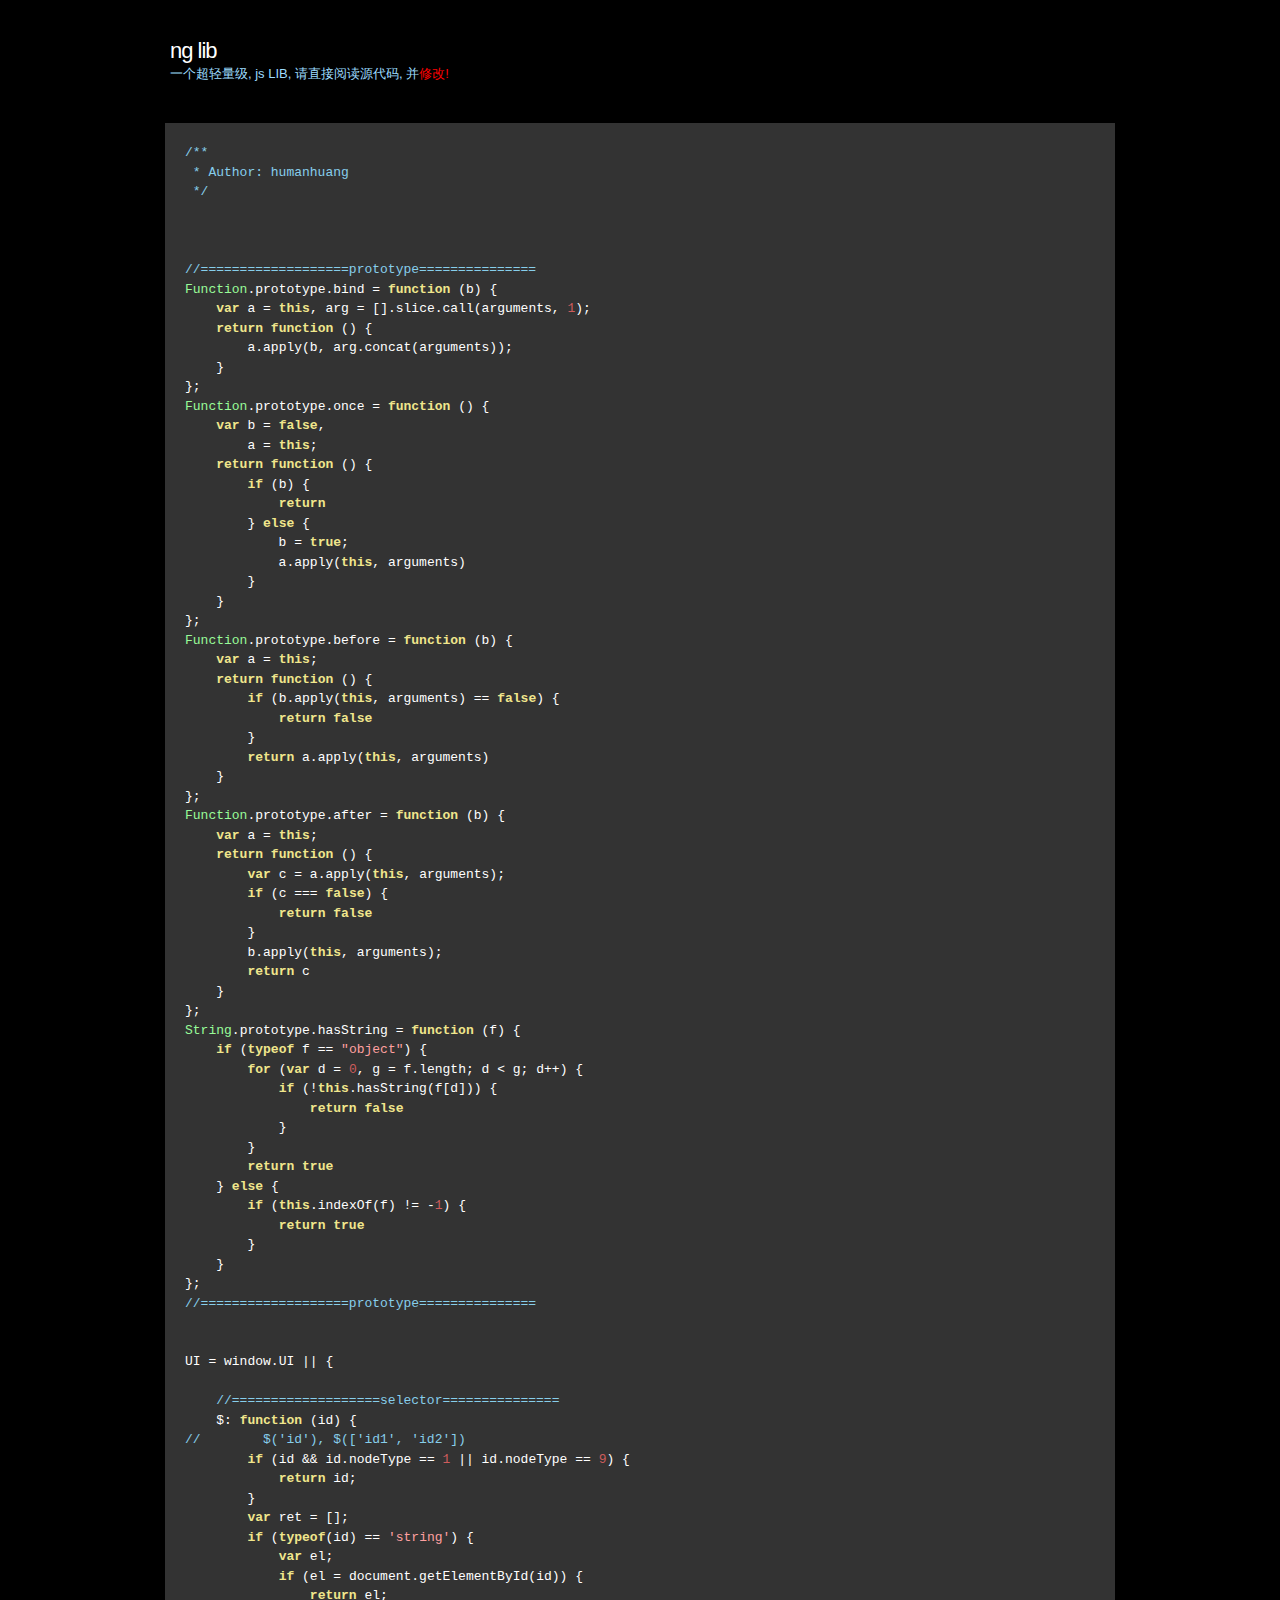
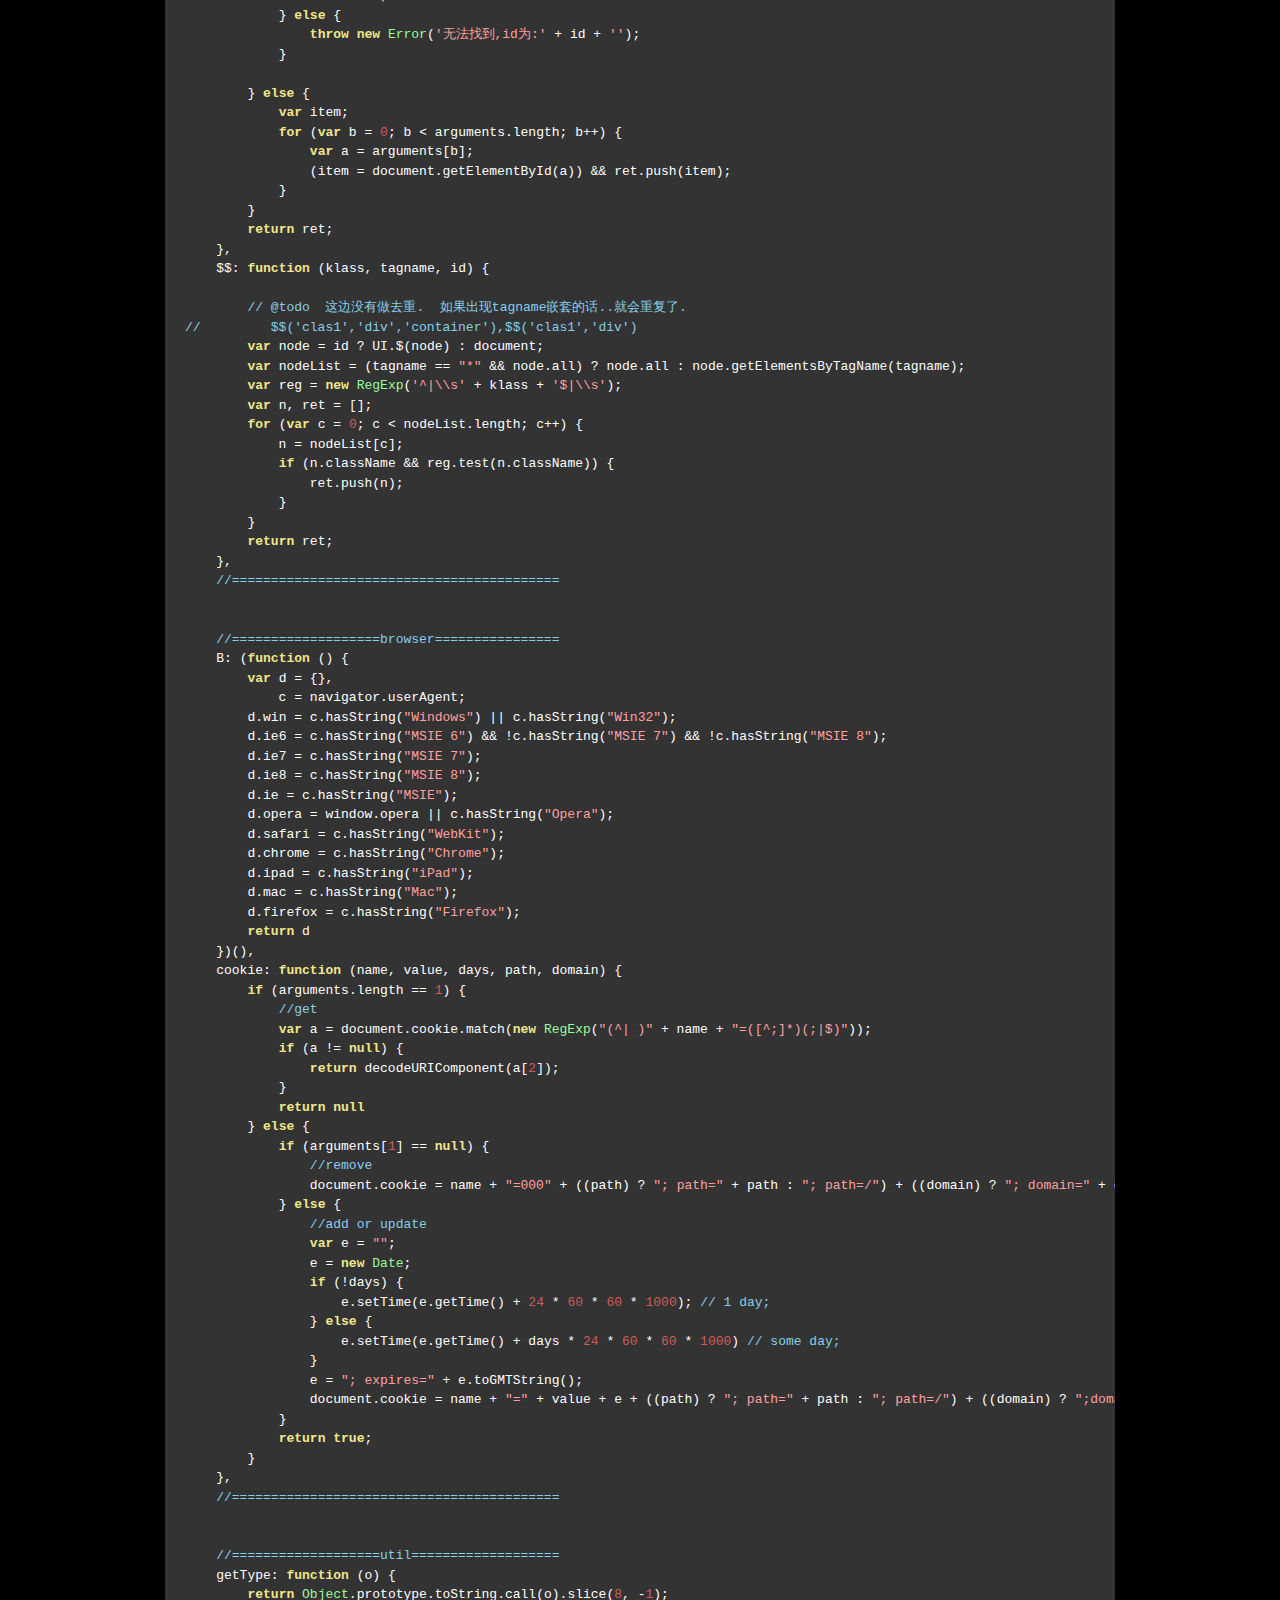
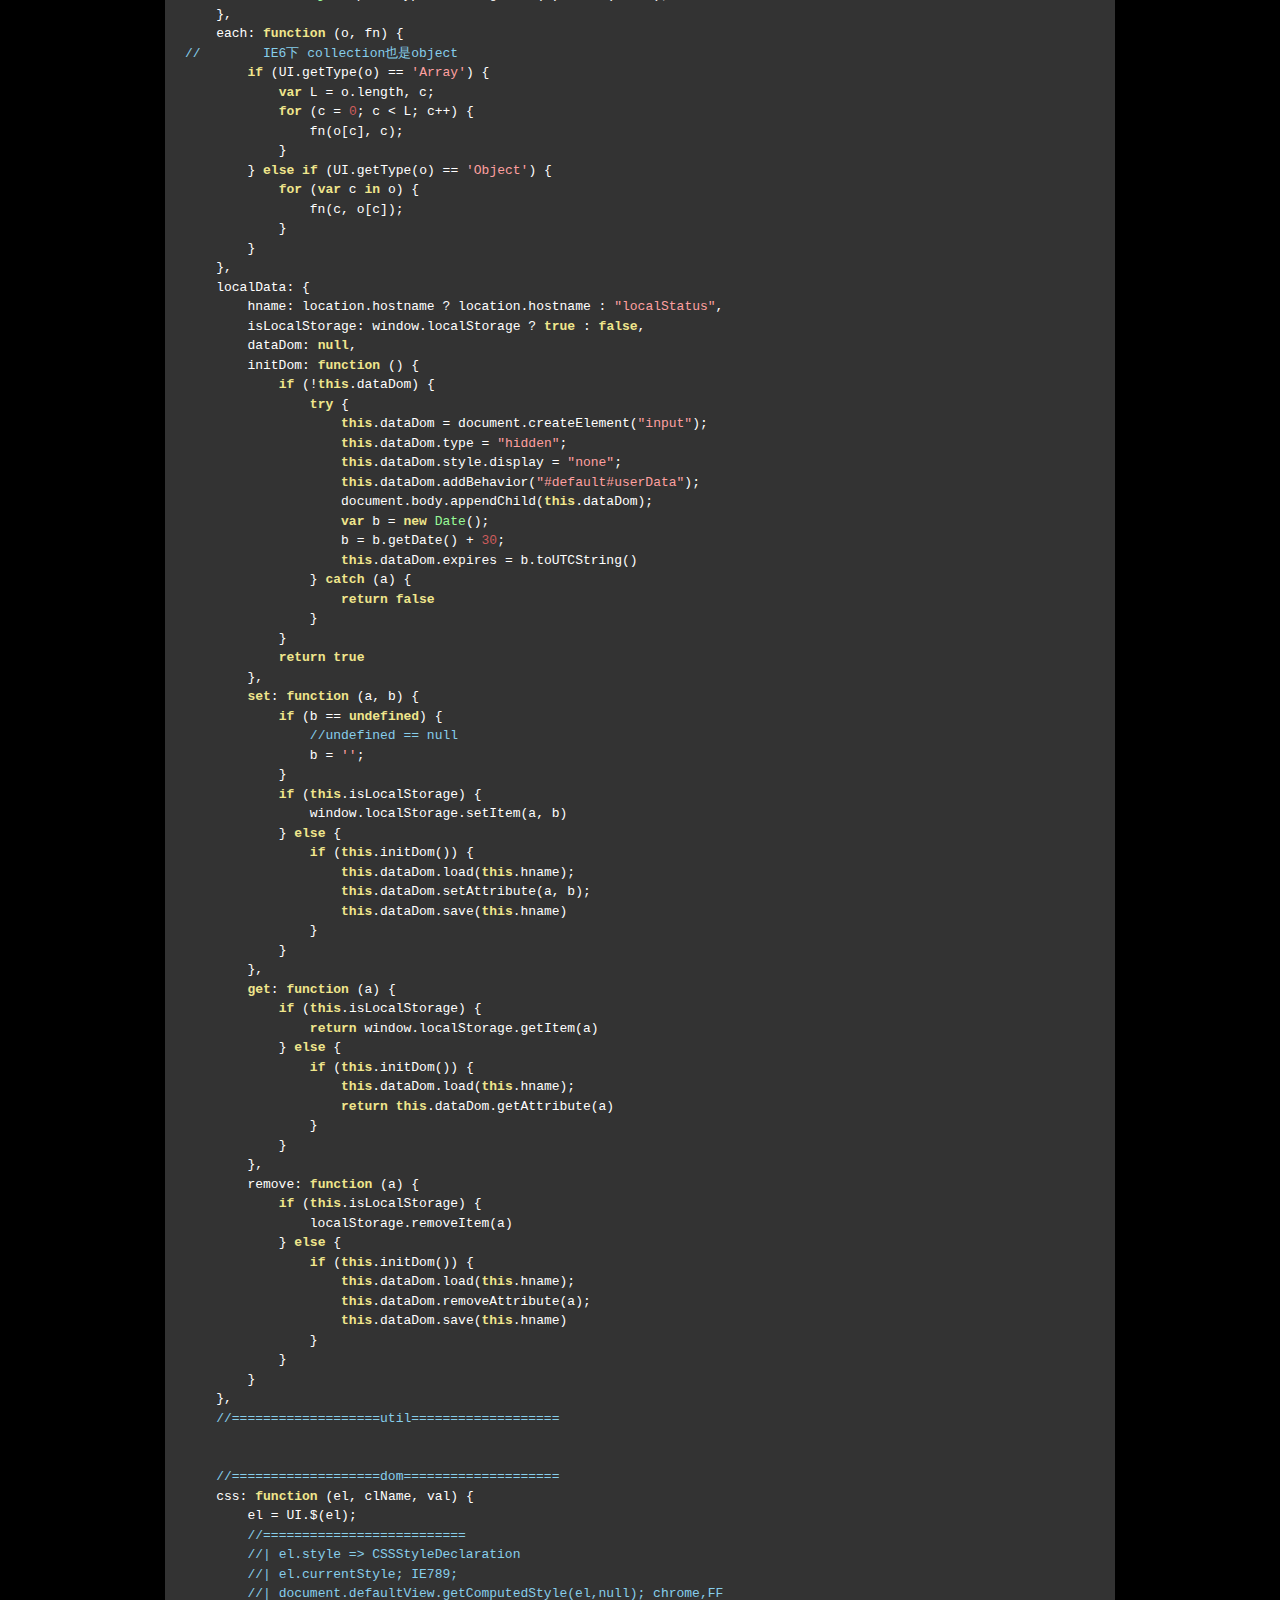
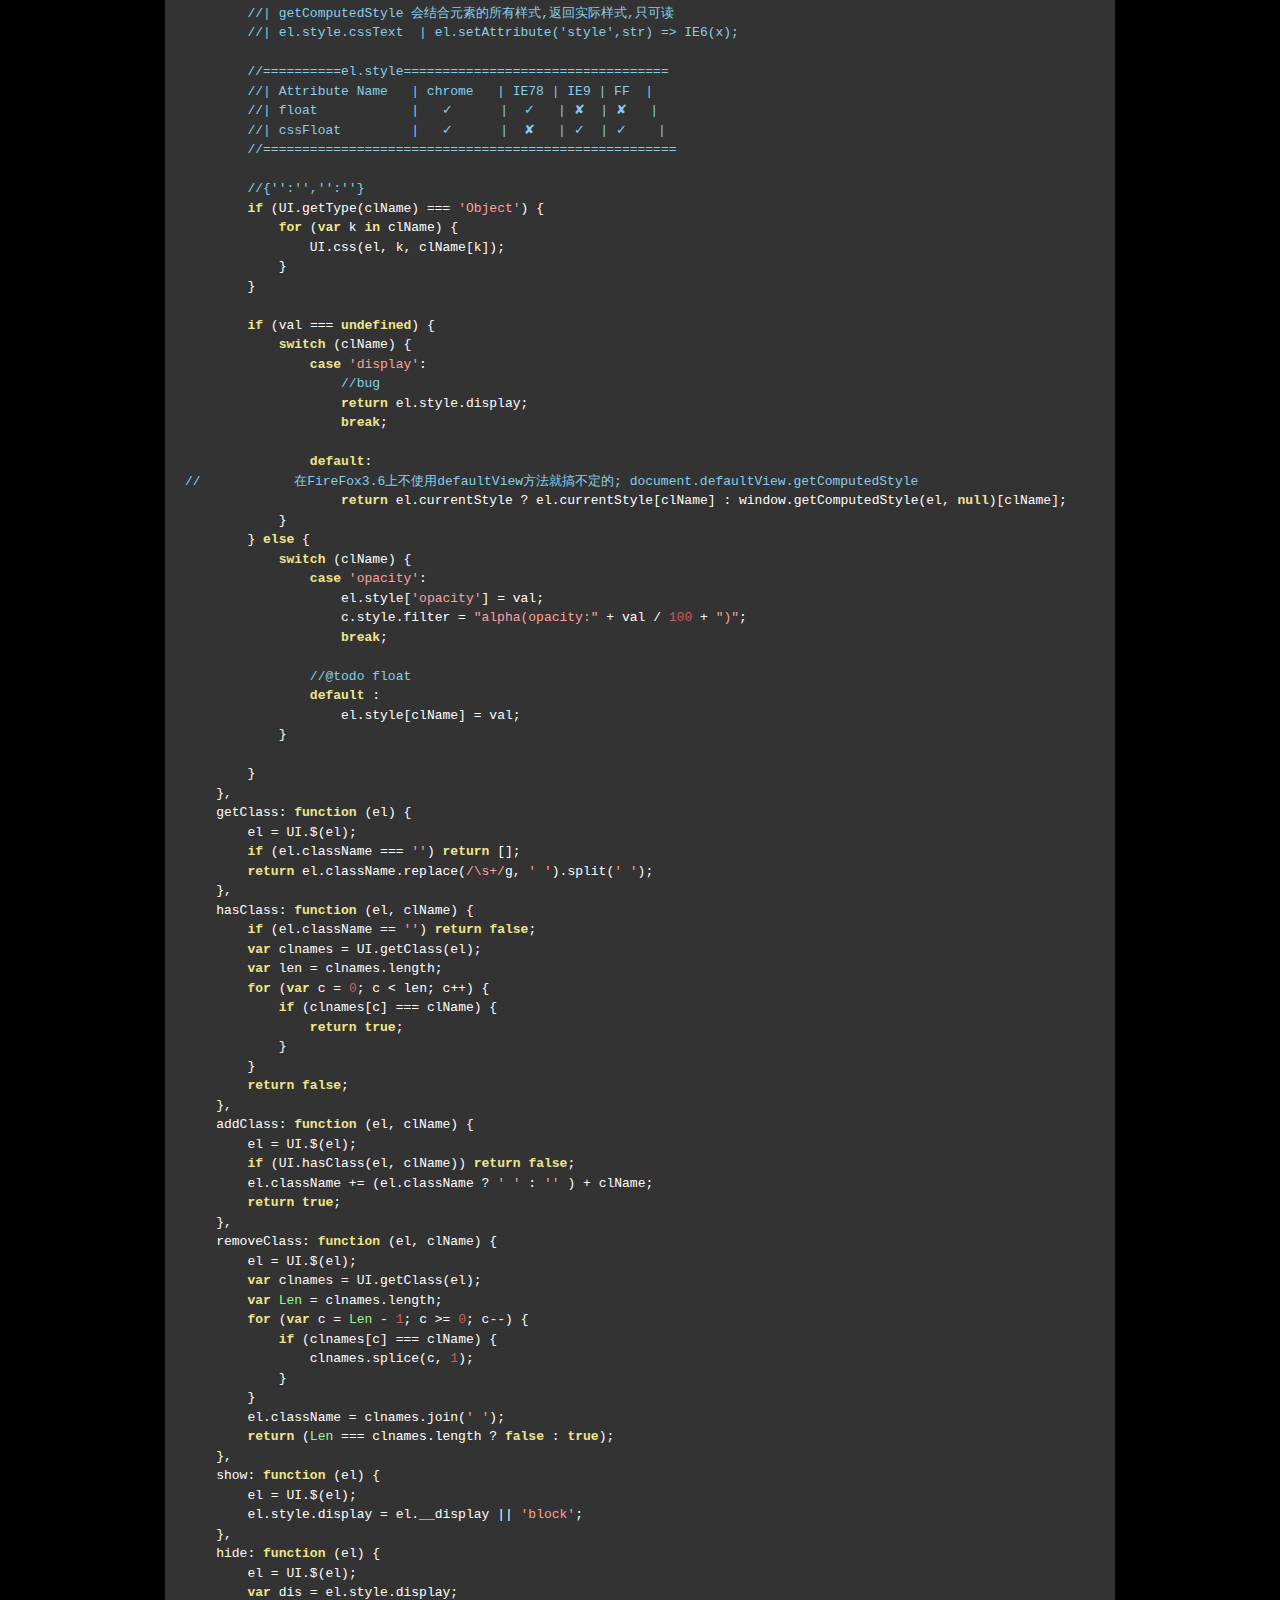
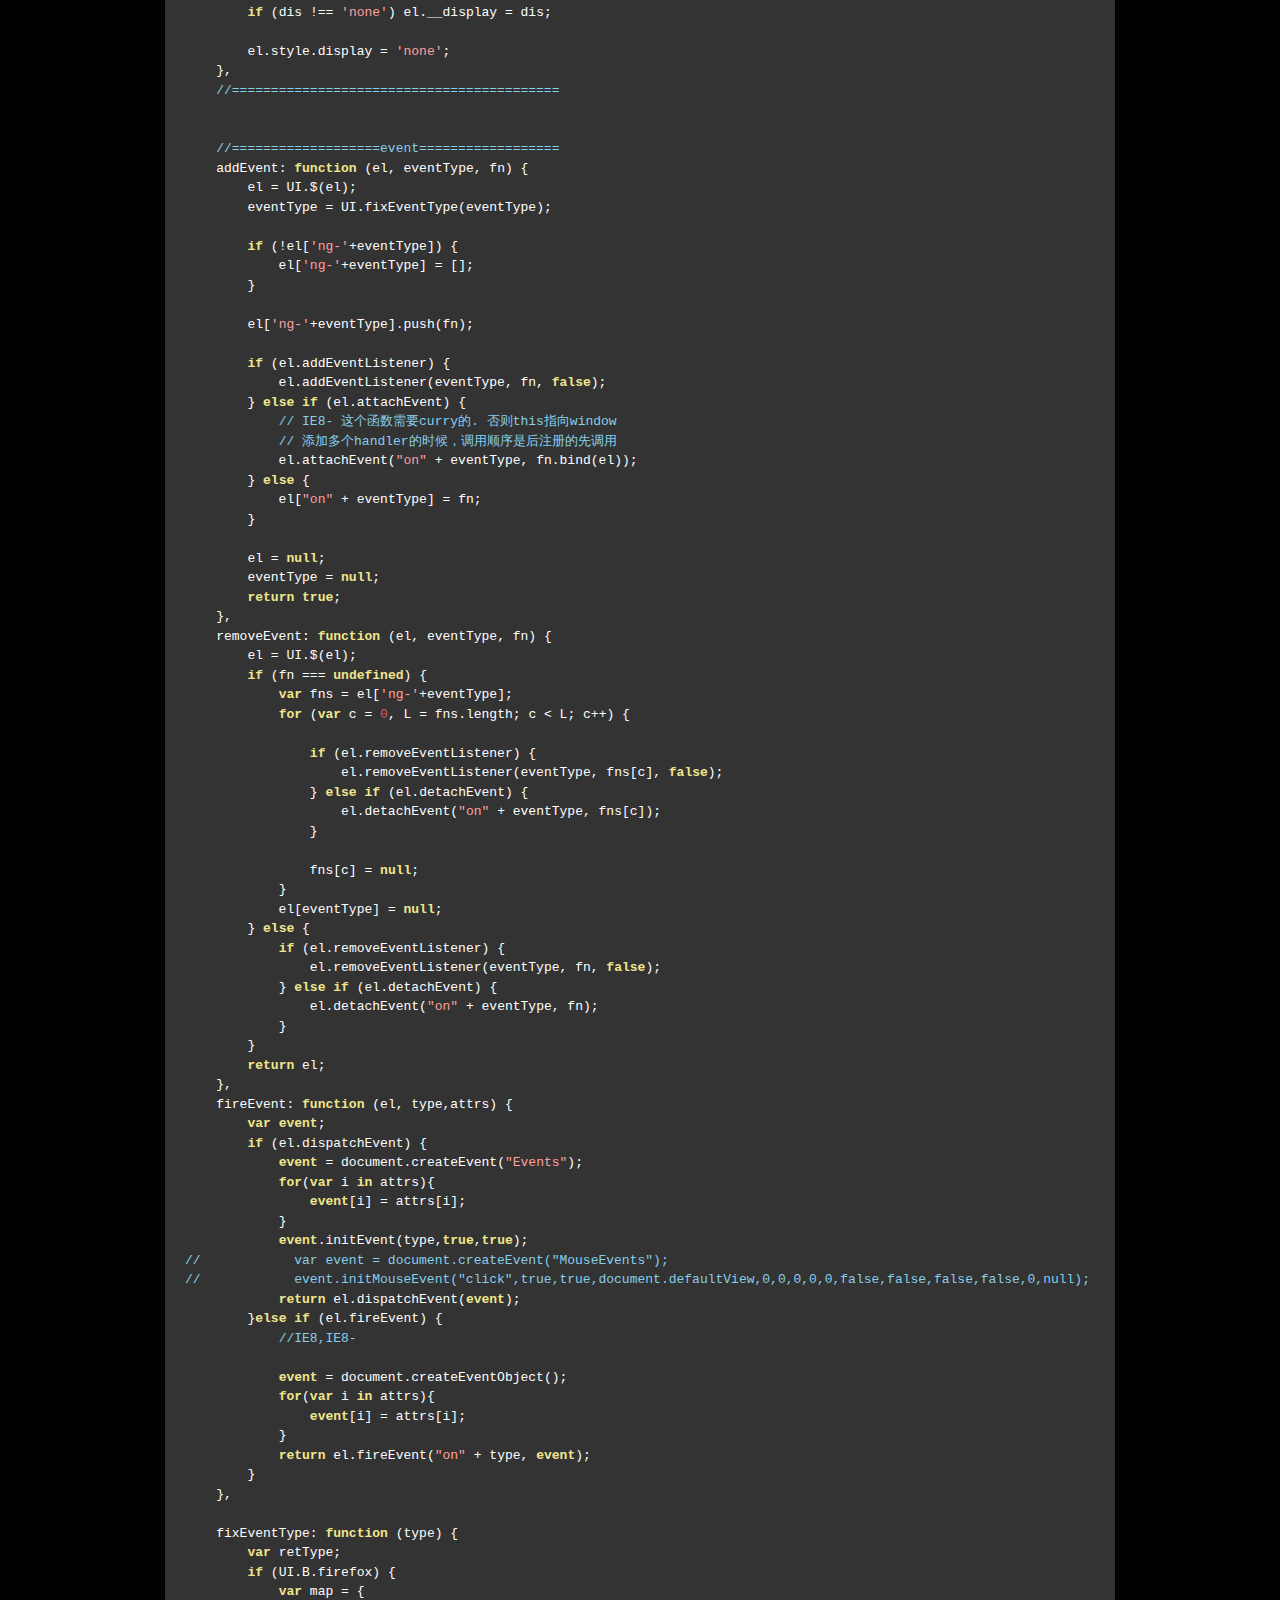
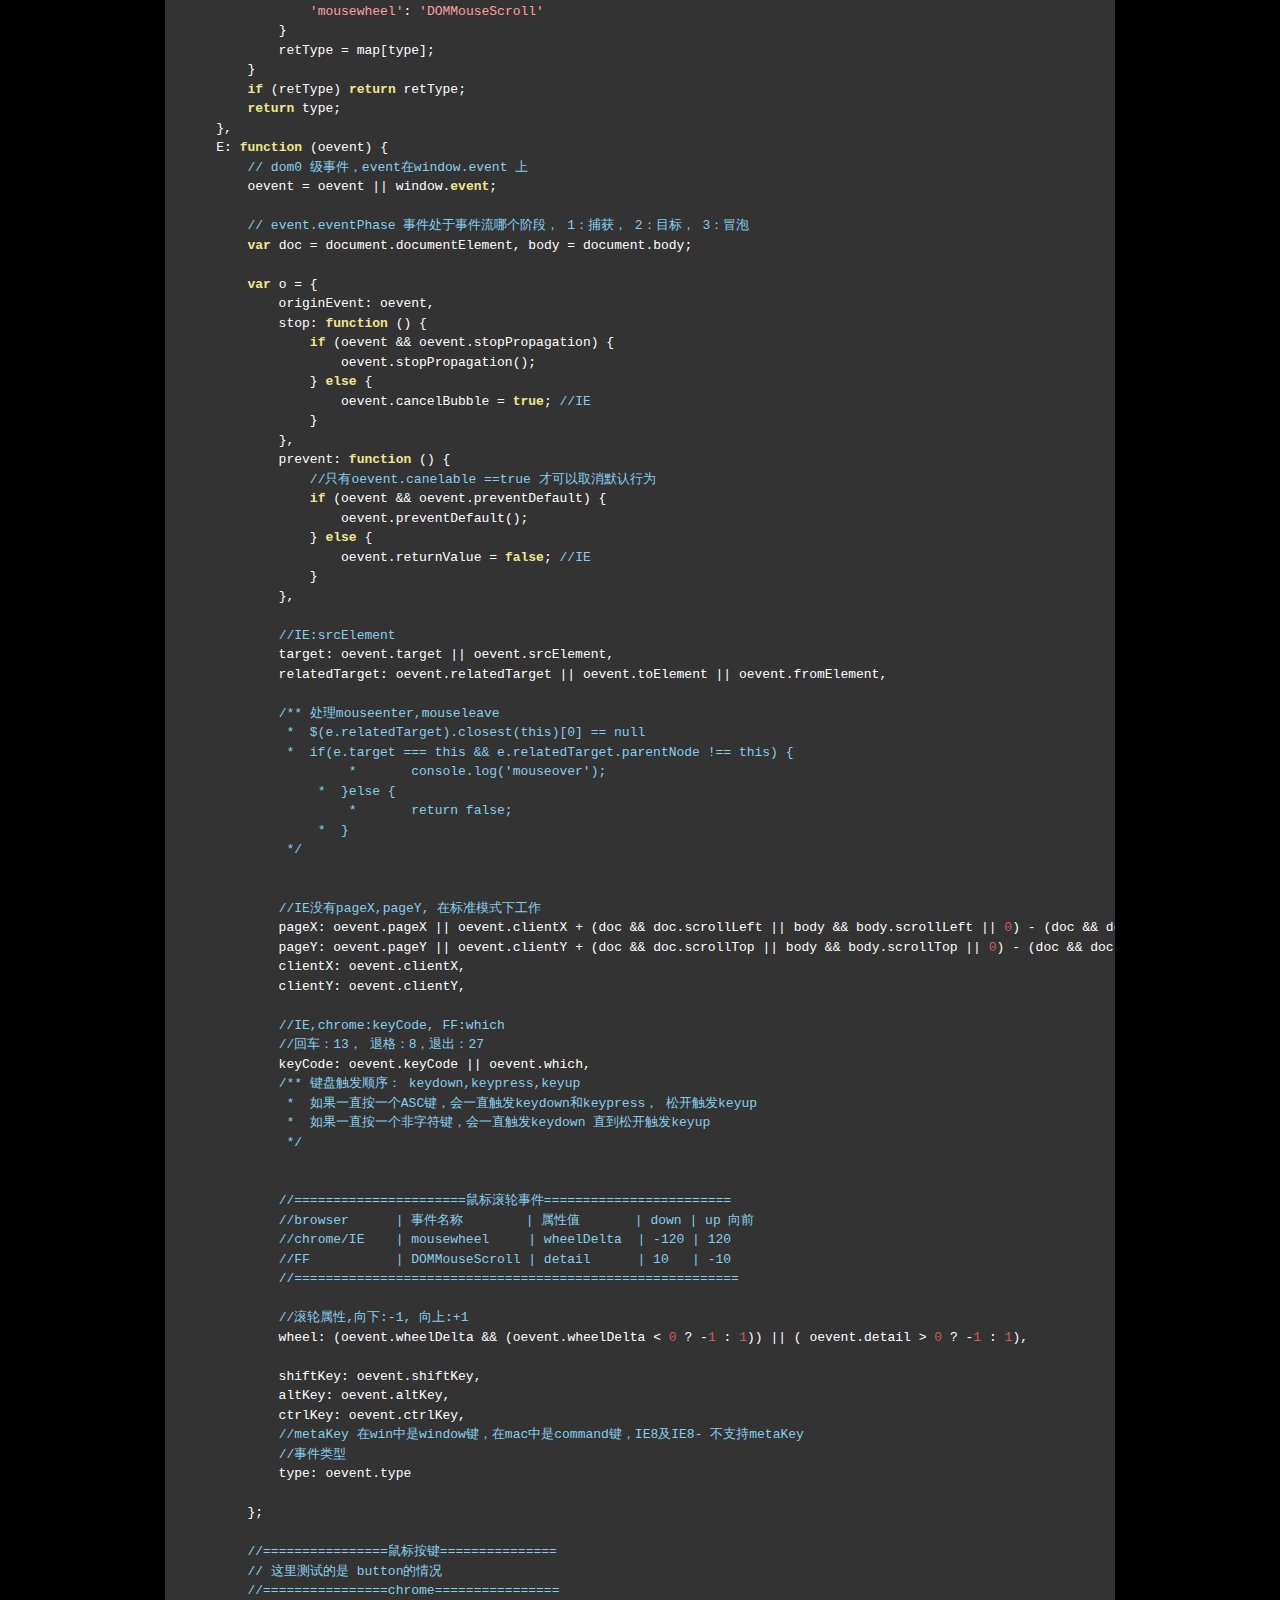
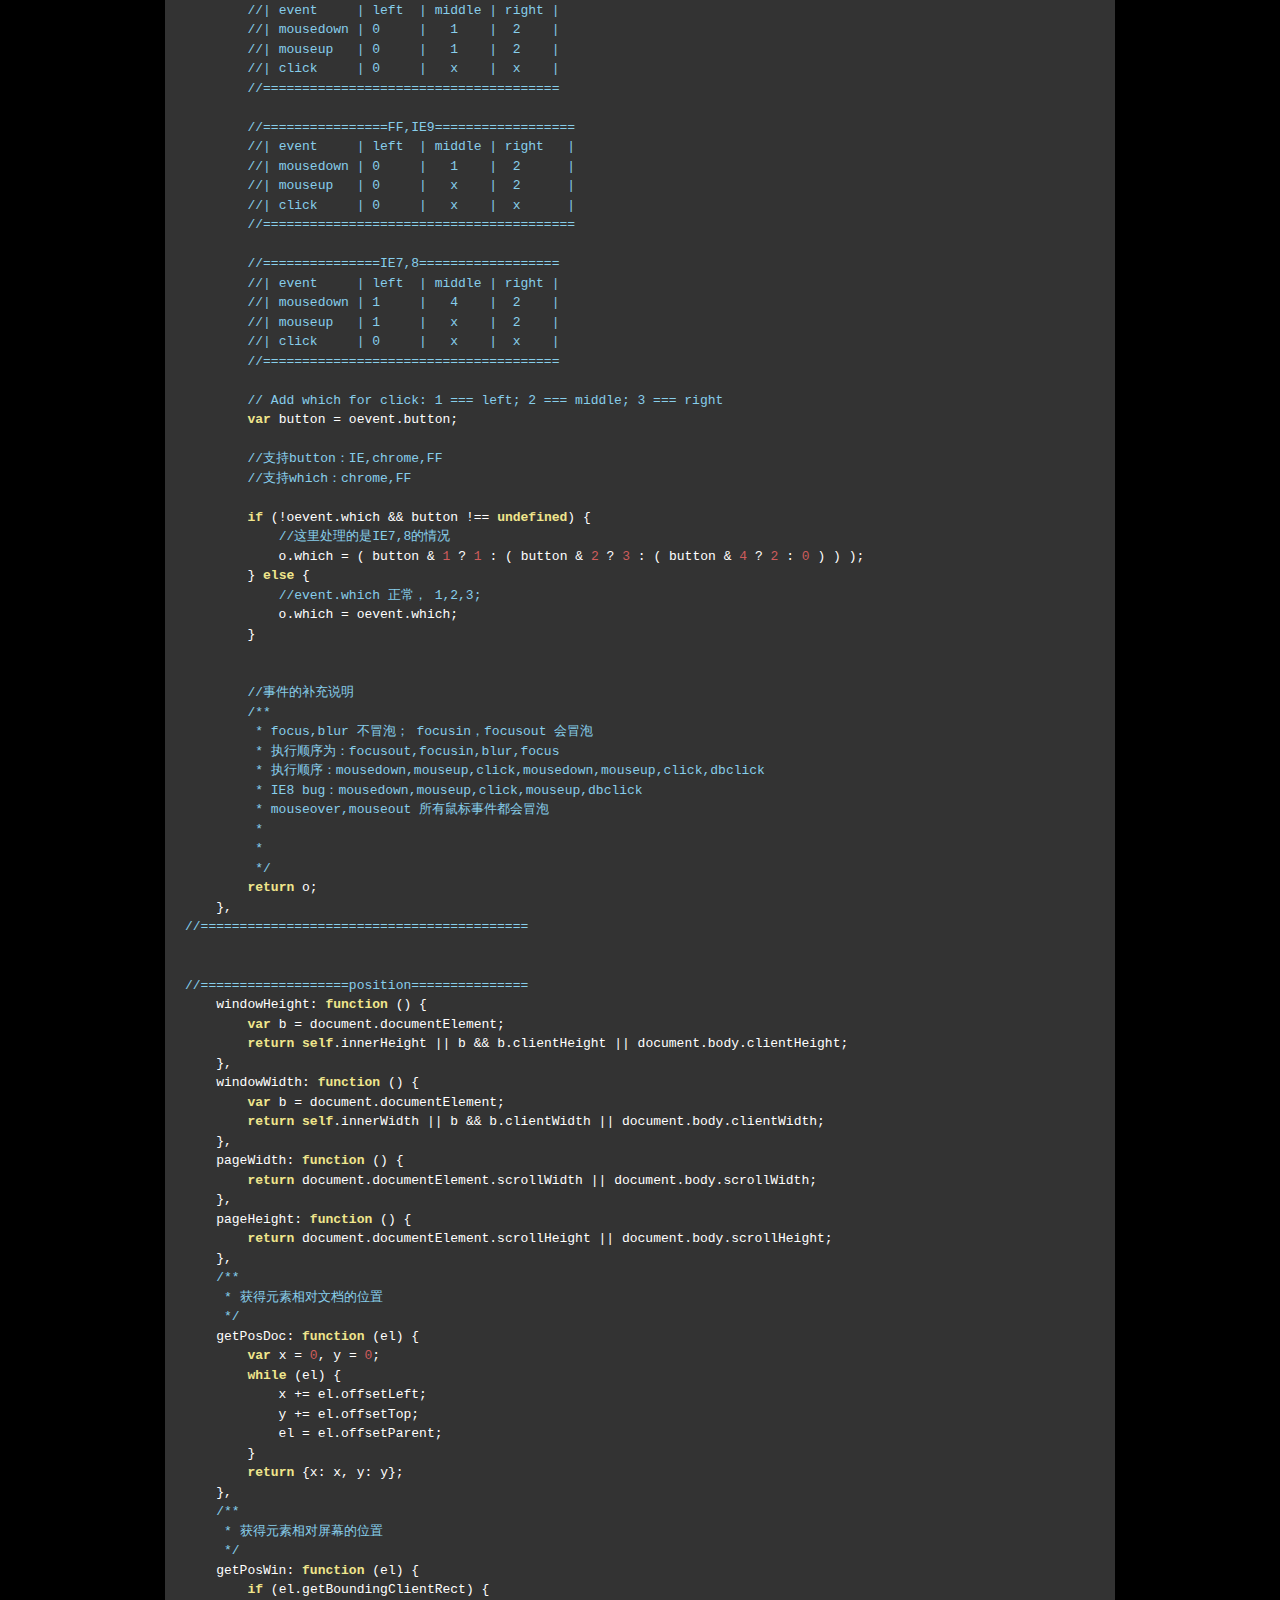
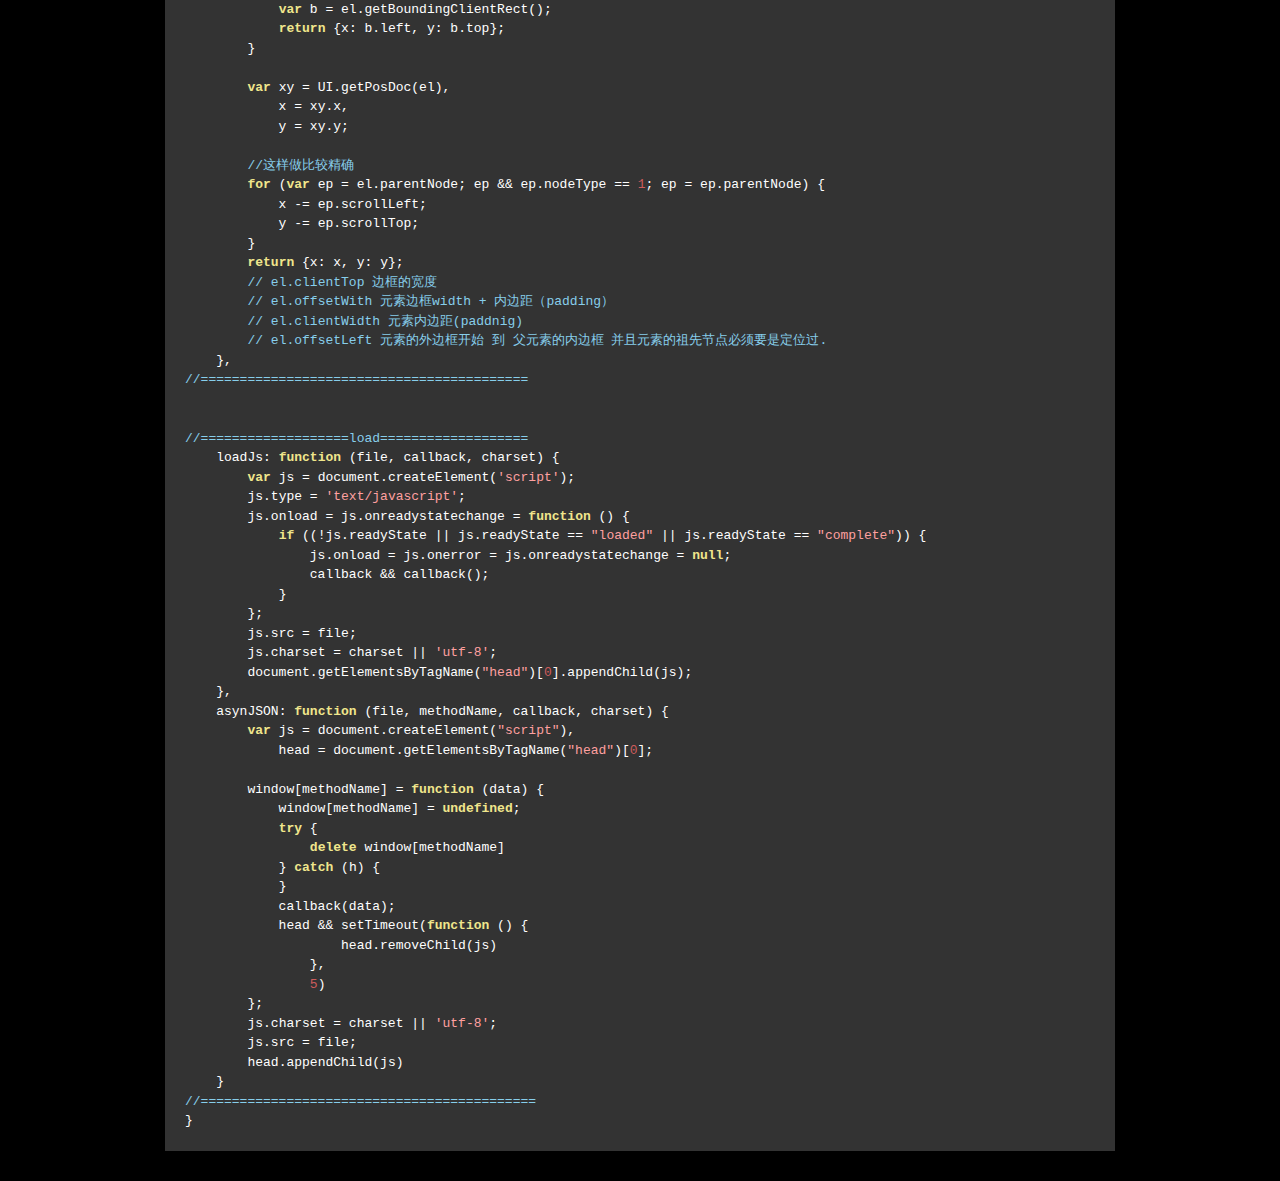
<file: index.html>
<!DOCTYPE html>
<html>
<head>
    <title></title>
	<meta charset='utf-8' />
    <script type="text/javascript" src="highlight/prettify.js"></script>
    <link rel="stylesheet" href="highlight/prettify.css"/>
    <link rel="stylesheet" href="css/main.css"/>
    <style>
        #conta{
            width: 950px;
            margin: 0 auto;
        }
        body{
            background: black;
        }
        pre {
            border: none;
        }

        header {
            background: black;
            border-bottom: none;
        }

    </style>
</head>
<body>

<header>
    <div class="inner">
        <h1>ng lib</h1>

        <h2>一个超轻量级, js LIB, 请直接阅读源代码, 并<span style="color: red">修改!</span></h2>
    </div>
</header>
<section id="conta">
<pre class="prettyprint">
/**
 * Author: humanhuang
 */



//===================prototype===============
Function.prototype.bind = function (b) {
    var a = this, arg = [].slice.call(arguments, 1);
    return function () {
        a.apply(b, arg.concat(arguments));
    }
};
Function.prototype.once = function () {
    var b = false,
        a = this;
    return function () {
        if (b) {
            return
        } else {
            b = true;
            a.apply(this, arguments)
        }
    }
};
Function.prototype.before = function (b) {
    var a = this;
    return function () {
        if (b.apply(this, arguments) == false) {
            return false
        }
        return a.apply(this, arguments)
    }
};
Function.prototype.after = function (b) {
    var a = this;
    return function () {
        var c = a.apply(this, arguments);
        if (c === false) {
            return false
        }
        b.apply(this, arguments);
        return c
    }
};
String.prototype.hasString = function (f) {
    if (typeof f == "object") {
        for (var d = 0, g = f.length; d < g; d++) {
            if (!this.hasString(f[d])) {
                return false
            }
        }
        return true
    } else {
        if (this.indexOf(f) != -1) {
            return true
        }
    }
};
//===================prototype===============


UI = window.UI || {

    //===================selector===============
    $: function (id) {
//        $('id'), $(['id1', 'id2'])
        if (id && id.nodeType == 1 || id.nodeType == 9) {
            return id;
        }
        var ret = [];
        if (typeof(id) == 'string') {
            var el;
            if (el = document.getElementById(id)) {
                return el;
            } else {
                throw new Error('无法找到,id为:' + id + '');
            }

        } else {
            var item;
            for (var b = 0; b < arguments.length; b++) {
                var a = arguments[b];
                (item = document.getElementById(a)) && ret.push(item);
            }
        }
        return ret;
    },
    $$: function (klass, tagname, id) {

        // @todo  这边没有做去重.  如果出现tagname嵌套的话..就会重复了.
//         $$('clas1','div','container'),$$('clas1','div')
        var node = id ? UI.$(node) : document;
        var nodeList = (tagname == "*" && node.all) ? node.all : node.getElementsByTagName(tagname);
        var reg = new RegExp('^|\\s' + klass + '$|\\s');
        var n, ret = [];
        for (var c = 0; c < nodeList.length; c++) {
            n = nodeList[c];
            if (n.className && reg.test(n.className)) {
                ret.push(n);
            }
        }
        return ret;
    },
    //==========================================


    //===================browser================
    B: (function () {
        var d = {},
            c = navigator.userAgent;
        d.win = c.hasString("Windows") || c.hasString("Win32");
        d.ie6 = c.hasString("MSIE 6") && !c.hasString("MSIE 7") && !c.hasString("MSIE 8");
        d.ie7 = c.hasString("MSIE 7");
        d.ie8 = c.hasString("MSIE 8");
        d.ie = c.hasString("MSIE");
        d.opera = window.opera || c.hasString("Opera");
        d.safari = c.hasString("WebKit");
        d.chrome = c.hasString("Chrome");
        d.ipad = c.hasString("iPad");
        d.mac = c.hasString("Mac");
        d.firefox = c.hasString("Firefox");
        return d
    })(),
    cookie: function (name, value, days, path, domain) {
        if (arguments.length == 1) {
            //get
            var a = document.cookie.match(new RegExp("(^| )" + name + "=([^;]*)(;|$)"));
            if (a != null) {
                return decodeURIComponent(a[2]);
            }
            return null
        } else {
            if (arguments[1] == null) {
                //remove
                document.cookie = name + "=000" + ((path) ? "; path=" + path : "; path=/") + ((domain) ? "; domain=" + domain : "") + "; expires=Fri, 02-Jan-1970 00:00:00 GMT"
            } else {
                //add or update
                var e = "";
                e = new Date;
                if (!days) {
                    e.setTime(e.getTime() + 24 * 60 * 60 * 1000); // 1 day;
                } else {
                    e.setTime(e.getTime() + days * 24 * 60 * 60 * 1000) // some day;
                }
                e = "; expires=" + e.toGMTString();
                document.cookie = name + "=" + value + e + ((path) ? "; path=" + path : "; path=/") + ((domain) ? ";domain=" + domain : "")
            }
            return true;
        }
    },
    //==========================================


    //===================util===================
    getType: function (o) {
        return Object.prototype.toString.call(o).slice(8, -1);
    },
    each: function (o, fn) {
//        IE6下 collection也是object
        if (UI.getType(o) == 'Array') {
            var L = o.length, c;
            for (c = 0; c < L; c++) {
                fn(o[c], c);
            }
        } else if (UI.getType(o) == 'Object') {
            for (var c in o) {
                fn(c, o[c]);
            }
        }
    },
    localData: {
        hname: location.hostname ? location.hostname : "localStatus",
        isLocalStorage: window.localStorage ? true : false,
        dataDom: null,
        initDom: function () {
            if (!this.dataDom) {
                try {
                    this.dataDom = document.createElement("input");
                    this.dataDom.type = "hidden";
                    this.dataDom.style.display = "none";
                    this.dataDom.addBehavior("#default#userData");
                    document.body.appendChild(this.dataDom);
                    var b = new Date();
                    b = b.getDate() + 30;
                    this.dataDom.expires = b.toUTCString()
                } catch (a) {
                    return false
                }
            }
            return true
        },
        set: function (a, b) {
            if (b == undefined) {
                //undefined == null
                b = '';
            }
            if (this.isLocalStorage) {
                window.localStorage.setItem(a, b)
            } else {
                if (this.initDom()) {
                    this.dataDom.load(this.hname);
                    this.dataDom.setAttribute(a, b);
                    this.dataDom.save(this.hname)
                }
            }
        },
        get: function (a) {
            if (this.isLocalStorage) {
                return window.localStorage.getItem(a)
            } else {
                if (this.initDom()) {
                    this.dataDom.load(this.hname);
                    return this.dataDom.getAttribute(a)
                }
            }
        },
        remove: function (a) {
            if (this.isLocalStorage) {
                localStorage.removeItem(a)
            } else {
                if (this.initDom()) {
                    this.dataDom.load(this.hname);
                    this.dataDom.removeAttribute(a);
                    this.dataDom.save(this.hname)
                }
            }
        }
    },
    //===================util===================


    //===================dom====================
    css: function (el, clName, val) {
        el = UI.$(el);
        //==========================
        //| el.style => CSSStyleDeclaration
        //| el.currentStyle; IE789;
        //| document.defaultView.getComputedStyle(el,null); chrome,FF
        //| getComputedStyle 会结合元素的所有样式,返回实际样式,只可读
        //| el.style.cssText  | el.setAttribute('style',str) => IE6(x);

        //==========el.style==================================
        //| Attribute Name   | chrome   | IE78 | IE9 | FF  |
        //| float            |   ✓      |  ✓   | ✘  | ✘   |
        //| cssFloat         |   ✓      |  ✘   | ✓  | ✓    |
        //=====================================================

        //{'':'','':''}
        if (UI.getType(clName) === 'Object') {
            for (var k in clName) {
                UI.css(el, k, clName[k]);
            }
        }

        if (val === undefined) {
            switch (clName) {
                case 'display':
                    //bug
                    return el.style.display;
                    break;

                default:
//            在FireFox3.6上不使用defaultView方法就搞不定的; document.defaultView.getComputedStyle
                    return el.currentStyle ? el.currentStyle[clName] : window.getComputedStyle(el, null)[clName];
            }
        } else {
            switch (clName) {
                case 'opacity':
                    el.style['opacity'] = val;
                    c.style.filter = "alpha(opacity:" + val / 100 + ")";
                    break;

                //@todo float
                default :
                    el.style[clName] = val;
            }

        }
    },
    getClass: function (el) {
        el = UI.$(el);
        if (el.className === '') return [];
        return el.className.replace(/\s+/g, ' ').split(' ');
    },
    hasClass: function (el, clName) {
        if (el.className == '') return false;
        var clnames = UI.getClass(el);
        var len = clnames.length;
        for (var c = 0; c < len; c++) {
            if (clnames[c] === clName) {
                return true;
            }
        }
        return false;
    },
    addClass: function (el, clName) {
        el = UI.$(el);
        if (UI.hasClass(el, clName)) return false;
        el.className += (el.className ? ' ' : '' ) + clName;
        return true;
    },
    removeClass: function (el, clName) {
        el = UI.$(el);
        var clnames = UI.getClass(el);
        var Len = clnames.length;
        for (var c = Len - 1; c >= 0; c--) {
            if (clnames[c] === clName) {
                clnames.splice(c, 1);
            }
        }
        el.className = clnames.join(' ');
        return (Len === clnames.length ? false : true);
    },
    show: function (el) {
        el = UI.$(el);
        el.style.display = el.__display || 'block';
    },
    hide: function (el) {
        el = UI.$(el);
        var dis = el.style.display;
        if (dis !== 'none') el.__display = dis;

        el.style.display = 'none';
    },
    //==========================================


    //===================event==================
    addEvent: function (el, eventType, fn) {
        el = UI.$(el);
        eventType = UI.fixEventType(eventType);

        if (!el['ng-'+eventType]) {
            el['ng-'+eventType] = [];
        }

        el['ng-'+eventType].push(fn);

        if (el.addEventListener) {
            el.addEventListener(eventType, fn, false);
        } else if (el.attachEvent) {
            // IE8- 这个函数需要curry的. 否则this指向window
            // 添加多个handler的时候，调用顺序是后注册的先调用
            el.attachEvent("on" + eventType, fn.bind(el));
        } else {
            el["on" + eventType] = fn;
        }

        el = null;
        eventType = null;
        return true;
    },
    removeEvent: function (el, eventType, fn) {
        el = UI.$(el);
        if (fn === undefined) {
            var fns = el['ng-'+eventType];
            for (var c = 0, L = fns.length; c < L; c++) {

                if (el.removeEventListener) {
                    el.removeEventListener(eventType, fns[c], false);
                } else if (el.detachEvent) {
                    el.detachEvent("on" + eventType, fns[c]);
                }

                fns[c] = null;
            }
            el[eventType] = null;
        } else {
            if (el.removeEventListener) {
                el.removeEventListener(eventType, fn, false);
            } else if (el.detachEvent) {
                el.detachEvent("on" + eventType, fn);
            }
        }
        return el;
    },
    fireEvent: function (el, type,attrs) {
        var event;
        if (el.dispatchEvent) {
            event = document.createEvent("Events");
            for(var i in attrs){
                event[i] = attrs[i];
            }
            event.initEvent(type,true,true);
//            var event = document.createEvent("MouseEvents");
//            event.initMouseEvent("click",true,true,document.defaultView,0,0,0,0,0,false,false,false,false,0,null);
            return el.dispatchEvent(event);
        }else if (el.fireEvent) {
            //IE8,IE8-

            event = document.createEventObject();
            for(var i in attrs){
                event[i] = attrs[i];
            }
            return el.fireEvent("on" + type, event);
        }
    },

    fixEventType: function (type) {
        var retType;
        if (UI.B.firefox) {
            var map = {
                'mousewheel': 'DOMMouseScroll'
            }
            retType = map[type];
        }
        if (retType) return retType;
        return type;
    },
    E: function (oevent) {
        // dom0 级事件，event在window.event 上
        oevent = oevent || window.event;

        // event.eventPhase 事件处于事件流哪个阶段， 1：捕获， 2：目标， 3：冒泡
        var doc = document.documentElement, body = document.body;

        var o = {
            originEvent: oevent,
            stop: function () {
                if (oevent && oevent.stopPropagation) {
                    oevent.stopPropagation();
                } else {
                    oevent.cancelBubble = true; //IE
                }
            },
            prevent: function () {
                //只有oevent.canelable ==true 才可以取消默认行为
                if (oevent && oevent.preventDefault) {
                    oevent.preventDefault();
                } else {
                    oevent.returnValue = false; //IE
                }
            },

            //IE:srcElement
            target: oevent.target || oevent.srcElement,
            relatedTarget: oevent.relatedTarget || oevent.toElement || oevent.fromElement,

            /** 处理mouseenter,mouseleave
             *  $(e.relatedTarget).closest(this)[0] == null
             *  if(e.target === this && e.relatedTarget.parentNode !== this) {
		     *       console.log('mouseover');
	         *  }else {
		     *       return false;
	         *  }
             */


            //IE没有pageX,pageY, 在标准模式下工作
            pageX: oevent.pageX || oevent.clientX + (doc && doc.scrollLeft || body && body.scrollLeft || 0) - (doc && doc.clientLeft || body && body.clientLeft || 0),
            pageY: oevent.pageY || oevent.clientY + (doc && doc.scrollTop || body && body.scrollTop || 0) - (doc && doc.clientTop || body && body.clientTop || 0),
            clientX: oevent.clientX,
            clientY: oevent.clientY,

            //IE,chrome:keyCode, FF:which
            //回车：13， 退格：8，退出：27
            keyCode: oevent.keyCode || oevent.which,
            /** 键盘触发顺序： keydown,keypress,keyup
             *  如果一直按一个ASC键，会一直触发keydown和keypress， 松开触发keyup
             *  如果一直按一个非字符键，会一直触发keydown 直到松开触发keyup
             */


            //======================鼠标滚轮事件========================
            //browser      | 事件名称        | 属性值       | down | up 向前
            //chrome/IE    | mousewheel     | wheelDelta  | -120 | 120
            //FF           | DOMMouseScroll | detail      | 10   | -10
            //=========================================================

            //滚轮属性,向下:-1, 向上:+1
            wheel: (oevent.wheelDelta && (oevent.wheelDelta < 0 ? -1 : 1)) || ( oevent.detail > 0 ? -1 : 1),

            shiftKey: oevent.shiftKey,
            altKey: oevent.altKey,
            ctrlKey: oevent.ctrlKey,
            //metaKey 在win中是window键，在mac中是command键，IE8及IE8- 不支持metaKey
            //事件类型
            type: oevent.type

        };

        //================鼠标按键===============
        // 这里测试的是 button的情况
        //================chrome================
        //| event     | left  | middle | right |
        //| mousedown | 0     |   1    |  2    |
        //| mouseup   | 0     |   1    |  2    |
        //| click     | 0     |   x    |  x    |
        //======================================

        //================FF,IE9==================
        //| event     | left  | middle | right   |
        //| mousedown | 0     |   1    |  2      |
        //| mouseup   | 0     |   x    |  2      |
        //| click     | 0     |   x    |  x      |
        //========================================

        //===============IE7,8==================
        //| event     | left  | middle | right |
        //| mousedown | 1     |   4    |  2    |
        //| mouseup   | 1     |   x    |  2    |
        //| click     | 0     |   x    |  x    |
        //======================================

        // Add which for click: 1 === left; 2 === middle; 3 === right
        var button = oevent.button;

        //支持button：IE,chrome,FF
        //支持which：chrome,FF

        if (!oevent.which && button !== undefined) {
            //这里处理的是IE7,8的情况
            o.which = ( button & 1 ? 1 : ( button & 2 ? 3 : ( button & 4 ? 2 : 0 ) ) );
        } else {
            //event.which 正常， 1,2,3;
            o.which = oevent.which;
        }


        //事件的补充说明
        /**
         * focus,blur 不冒泡； focusin，focusout 会冒泡
         * 执行顺序为：focusout,focusin,blur,focus
         * 执行顺序：mousedown,mouseup,click,mousedown,mouseup,click,dbclick
         * IE8 bug：mousedown,mouseup,click,mouseup,dbclick
         * mouseover,mouseout 所有鼠标事件都会冒泡
         *
         *
         */
        return o;
    },
//==========================================


//===================position===============
    windowHeight: function () {
        var b = document.documentElement;
        return self.innerHeight || b && b.clientHeight || document.body.clientHeight;
    },
    windowWidth: function () {
        var b = document.documentElement;
        return self.innerWidth || b && b.clientWidth || document.body.clientWidth;
    },
    pageWidth: function () {
        return document.documentElement.scrollWidth || document.body.scrollWidth;
    },
    pageHeight: function () {
        return document.documentElement.scrollHeight || document.body.scrollHeight;
    },
    /**
     * 获得元素相对文档的位置
     */
    getPosDoc: function (el) {
        var x = 0, y = 0;
        while (el) {
            x += el.offsetLeft;
            y += el.offsetTop;
            el = el.offsetParent;
        }
        return {x: x, y: y};
    },
    /**
     * 获得元素相对屏幕的位置
     */
    getPosWin: function (el) {
        if (el.getBoundingClientRect) {
            var b = el.getBoundingClientRect();
            return {x: b.left, y: b.top};
        }

        var xy = UI.getPosDoc(el),
            x = xy.x,
            y = xy.y;

        //这样做比较精确
        for (var ep = el.parentNode; ep && ep.nodeType == 1; ep = ep.parentNode) {
            x -= ep.scrollLeft;
            y -= ep.scrollTop;
        }
        return {x: x, y: y};
        // el.clientTop 边框的宽度
        // el.offsetWith 元素边框width + 内边距（padding）
        // el.clientWidth 元素内边距(paddnig)
        // el.offsetLeft 元素的外边框开始 到 父元素的内边框 并且元素的祖先节点必须要是定位过.
    },
//==========================================


//===================load===================
    loadJs: function (file, callback, charset) {
        var js = document.createElement('script');
        js.type = 'text/javascript';
        js.onload = js.onreadystatechange = function () {
            if ((!js.readyState || js.readyState == "loaded" || js.readyState == "complete")) {
                js.onload = js.onerror = js.onreadystatechange = null;
                callback && callback();
            }
        };
        js.src = file;
        js.charset = charset || 'utf-8';
        document.getElementsByTagName("head")[0].appendChild(js);
    },
    asynJSON: function (file, methodName, callback, charset) {
        var js = document.createElement("script"),
            head = document.getElementsByTagName("head")[0];

        window[methodName] = function (data) {
            window[methodName] = undefined;
            try {
                delete window[methodName]
            } catch (h) {
            }
            callback(data);
            head && setTimeout(function () {
                    head.removeChild(js)
                },
                5)
        };
        js.charset = charset || 'utf-8';
        js.src = file;
        head.appendChild(js)
    }
//===========================================
}

</pre>
</section>

<script>
    window.prettyPrint();
</script>
<script language="javascript" type="text/javascript" src="http://js.users.51.la/16734094.js"></script>
</body>
</html>
</file>
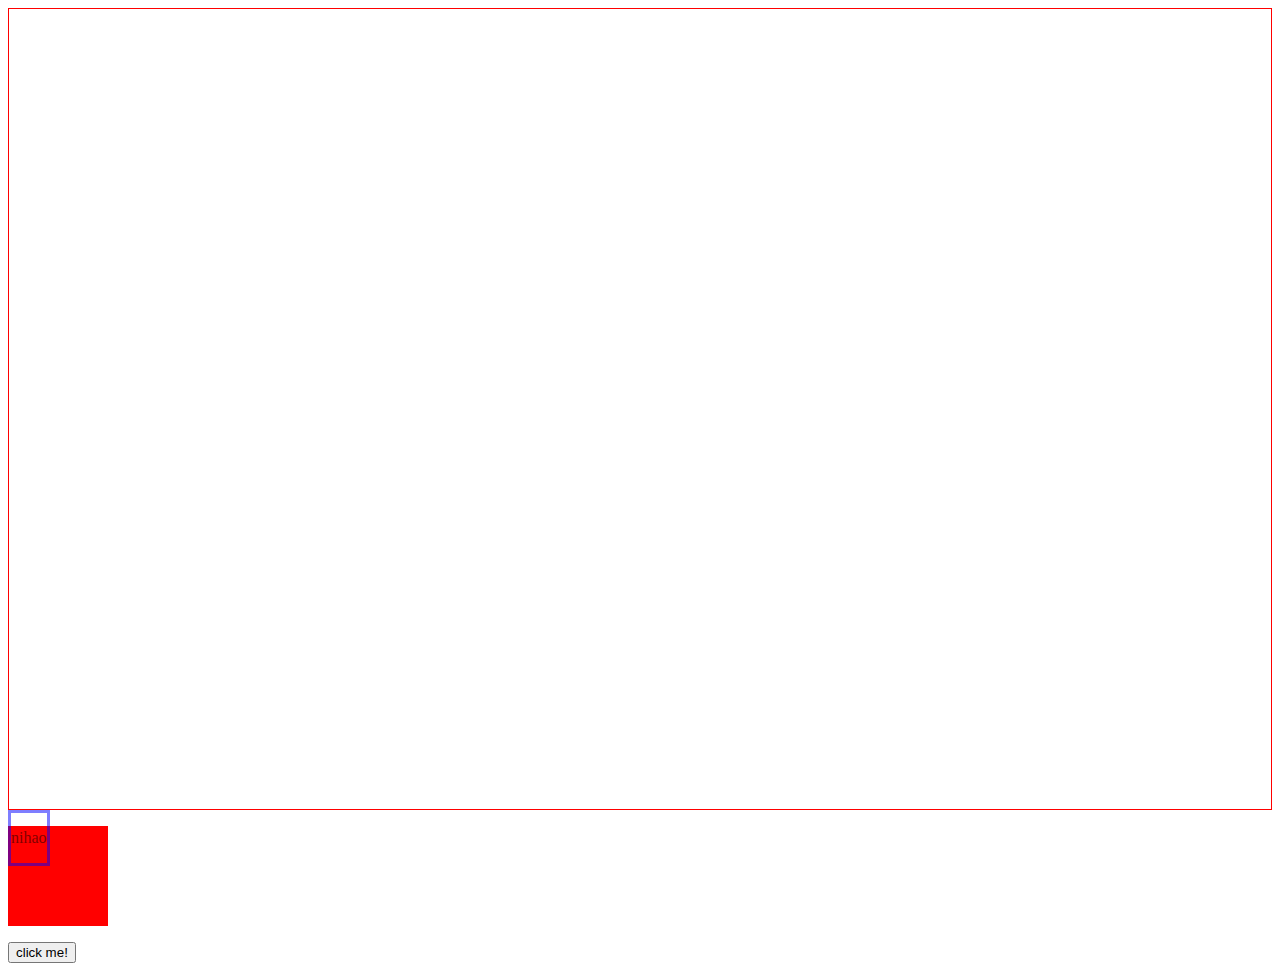
<file: test.html>
<!DOCTYPE html>
<html>
<head>
    <title></title>
    <meta charset="utf-8"/>
    <script type="text/javascript" src="ng.js"></script>
</head>
<body>
<div style="border:1px solid red;height: 800px"></div>
<div id="d1" class="a b c" style="border: 3px solid blue;float: left;opacity:0.5;display: inline-block">
    <div>
        <p class="n">nihao</p>
    </div>
</div>
<p id="d2" style="background: red;width: 100px;height: 100px"></p>
<button id='btn'>click me!</button>

<script>
//var d1 = UI.$('d1');
    //    UI.loadJs('test/a.js',function(){
    //       console.log('a.js loaded');
    //    });

    //    UI.asynJSON('test/c.js','nihao',function(ret){
    //        console.log(ret);
    //    });

    //    UI.addEvent(UI.$('btn'),'click',function(e){
    //       e = UI.E(e);
    //        console.log(e.button);
    //    });

    //        UI.addEvent(UI.$('d2'), 'mouseup', function (e) {
    //            e = UI.E(e);
    //            console.log("mouseup" + e.which);
    //        });

    UI.addEvent(UI.$('d2'), 'click', function (e) {
        console.log(this);
//        console.log("mousedown" + 1);
    });

//    UI.addEvent(UI.$('d2'), 'mousedown', function (e) {
//        console.log("mousedown" + 2);
//    });


    //        UI.addEvent(UI.$('d2'), 'keydown', function (e) {
    //        });
    //    document.addEventListener('mousewheel', scrollFunc, false);
    //
    //    function scrollFunc(e) {
    //        console.log(e);
    //    }
    //    UI.addEvent(document, 'mousedown', function (e) {
    //        e = UI.E(e);
    ////        console.log('button:'+e.button);
    //        console.log('which'+e.which);
    //
    //    });


    //    UI.addEvent(document, 'DOMMouseScroll', function (e) {
    //        console.log(e.detail);
    //    });
    //

    //    UI.addEvent(document, 'mousewheel', function (e) {
    //        e = UI.E(e);
    //        console.log(e.wheel);
    //    });
</script>
</body>
</html>
</file>
<file: highlight/prettify.css>
/* desert scheme ported from vim to google prettify */
pre.prettyprint { display: block; background-color: #333 }
pre .nocode { background-color: none; color: #000 }
pre .str { color: #ffa0a0 } /* string  - pink */
pre .kwd { color: #f0e68c; font-weight: bold }
pre .com { color: #87ceeb } /* comment - skyblue */
pre .typ { color: #98fb98 } /* type    - lightgreen */
pre .lit { color: #cd5c5c } /* literal - darkred */
pre .pun { color: #fff }    /* punctuation */
pre .pln { color: #fff }    /* plaintext */
pre .tag { color: #f0e68c; font-weight: bold } /* html/xml tag    - lightyellow */
pre .atn { color: #bdb76b; font-weight: bold } /* attribute name  - khaki */
pre .atv { color: #ffa0a0 } /* attribute value - pink */
pre .dec { color: #98fb98 } /* decimal         - lightgreen */

/* Specify class=linenums on a pre to get line numbering */
ol.linenums { margin-top: 0; margin-bottom: 0; color: #AEAEAE } /* IE indents via margin-left */
li.L0,li.L1,li.L2,li.L3,li.L5,li.L6,li.L7,li.L8 { list-style-type: none }
/* Alternate shading for lines */
li.L1,li.L3,li.L5,li.L7,li.L9 { }

@media print {
    pre.prettyprint { background-color: none }
    pre .str, code .str { color: #060 }
    pre .kwd, code .kwd { color: #006; font-weight: bold }
    pre .com, code .com { color: #600; font-style: italic }
    pre .typ, code .typ { color: #404; font-weight: bold }
    pre .lit, code .lit { color: #044 }
    pre .pun, code .pun { color: #440 }
    pre .pln, code .pln { color: #000 }
    pre .tag, code .tag { color: #006; font-weight: bold }
    pre .atn, code .atn { color: #404 }
    pre .atv, code .atv { color: #060 }
}
</file>
<file: css/main.css>
/* http://meyerweb.com/eric/tools/css/reset/
   v2.0 | 20110126
   License: none (public domain)
*/
html, body, div, span, applet, object, iframe,
h1, h2, h3, h4, h5, h6, p, blockquote, pre,
a, abbr, acronym, address, big, cite, code,
del, dfn, em, img, ins, kbd, q, s, samp,
small, strike, strong, sub, sup, tt, var,
b, u, i, center,
dl, dt, dd, ol, ul, li,
fieldset, form, label, legend,
table, caption, tbody, tfoot, thead, tr, th, td,
article, aside, canvas, details, embed,
figure, figcaption, footer, header, hgroup,
menu, nav, output, ruby, section, summary,
time, mark, audio, video {
    margin: 0;
    padding: 0;
    border: 0;
    font-size: 100%;
    font: inherit;
    vertical-align: baseline;
}
/* HTML5 display-role reset for older browsers */
article, aside, details, figcaption, figure,
footer, header, hgroup, menu, nav, section {
    display: block;
}
body {
    line-height: 1;
}
ol, ul {
    list-style: none;
}
blockquote, q {
    quotes: none;
}
blockquote:before, blockquote:after,
q:before, q:after {
    content: '';
    content: none;
}
table {
    border-collapse: collapse;
    border-spacing: 0;
}

/* LAYOUT STYLES */
body {
    font-size: 15px;
    line-height: 1.5;
    background: #fafafa url(../images/body-bg.jpg) 0 0 repeat;
    font-family: 'Helvetica Neue', Helvetica, Arial, serif;
    font-weight: 400;
    color: #666;
}

a {
    color: #2879d0;
}
a:hover {
    color: #2268b2;
}

header {
    padding-top: 40px;
    padding-bottom: 40px;
    font-family: 'Architects Daughter', 'Helvetica Neue', Helvetica, Arial, serif;
    background: #2e7bcf url(../images/header-bg.jpg) 0 0 repeat-x;
    border-bottom: solid 1px #275da1;
}

header h1 {
    letter-spacing: -1px;
    font-size: 22px;
    color: #fff;
    line-height: 1;
    margin-bottom: 0.2em;
    width: 540px;
}

header h2 {
    font-size: 13px;
    color: #9ddcff;
    font-weight: normal;
    line-height: 1.3;
    width: 540px;
    letter-spacing: 0;
}

.inner {
    position: relative;
    width: 940px;
    margin: 0 auto;
}

#content-wrapper {
    border-top: solid 1px #fff;
    padding-top: 30px;
}

#main-content {
    width: 690px;
    float: left;
}

#main-content img {
    max-width: 100%;
}

aside#sidebar {
    width: 200px;
    padding-left: 20px;
    min-height: 504px;
    float: right;
    background: transparent url(../images/sidebar-bg.jpg) 0 0 no-repeat;
    font-size: 12px;
    line-height: 1.3;
}

aside#sidebar p.repo-owner,
aside#sidebar p.repo-owner a {
    font-weight: bold;
}

#downloads {
    margin-bottom: 40px;
}

a.button {
    width: 134px;
    height: 58px;
    line-height: 1.2;
    font-size: 23px;
    color: #fff;
    padding-left: 68px;
    padding-top: 22px;
    font-family: 'Architects Daughter', 'Helvetica Neue', Helvetica, Arial, serif;
}
a.button small {
    display: block;
    font-size: 11px;
}
header a.button {
    position: absolute;
    right: 0;
    top: 0;
    background: transparent url(../images/github-button.png) 0 0 no-repeat;
}
aside a.button {
    width: 138px;
    padding-left: 64px;
    display: block;
    background: transparent url(../images/download-button.png) 0 0 no-repeat;
    margin-bottom: 20px;
    font-size: 21px;
}

code, pre {
    /*font-family: Monaco, "Bitstream Vera Sans Mono", "Lucida Console", Terminal, monospace;*/
    font-family: Consolas,"Liberation Mono",Courier,monospace;
    color: #222;
    margin-bottom: 30px;
    font-size: 13px;
}

code {
    background-color: #f2f8fc;
    border: solid 1px #dbe7f3;
    padding: 0 3px;
}

pre {
    padding: 20px;
    background: #fff;
    text-shadow: none;
    overflow: auto;
    border: solid 1px #f2f2f2;
}
pre code {
    color: #2879d0;
    background-color: #fff;
    border: none;
    padding: 0;
}

ul, ol, dl {
    margin-bottom: 20px;
}


/* COMMON STYLES */

hr {
    height: 1px;
    line-height: 1px;
    margin-top: 1em;
    padding-bottom: 1em;
    border: none;
    background: transparent url('../images/hr.png') 0 0 no-repeat;
}

table {
    width: 100%;
    border: 1px solid #ebebeb;
}

th {
    font-weight: 500;
}

td {
    border: 1px solid #ebebeb;
    text-align: center;
    font-weight: 300;
}

form {
    background: #f2f2f2;
    padding: 20px;

}


/* GENERAL ELEMENT TYPE STYLES */

#main-content h1 {
    font-family: 'Architects Daughter', 'Helvetica Neue', Helvetica, Arial, serif;
    font-size: 2.8em;
    letter-spacing: -1px;
    color: #474747;
}

#main-content h1:before {
    content: "/";
    color: #9ddcff;
    padding-right: 0.3em;
    margin-left: -0.9em;
}

#main-content h2 {
    font-family: 'Architects Daughter', 'Helvetica Neue', Helvetica, Arial, serif;
    font-size: 22px;
    font-weight: bold;
    margin-bottom: 8px;
    color: #474747;
}
#main-content h2:before {
    content: "//";
    color: #9ddcff;
    padding-right: 0.3em;
    margin-left: -1.5em;
}

#main-content h3 {
    font-family: 'Architects Daughter', 'Helvetica Neue', Helvetica, Arial, serif;
    font-size: 18px;
    font-weight: bold;
    margin-top: 24px;
    margin-bottom: 8px;
    color: #474747;
}

#main-content h3:before {
    content: "///";
    color: #9ddcff;
    padding-right: 0.3em;
    margin-left: -2em;
}

#main-content h4 {
    font-family: 'Architects Daughter', 'Helvetica Neue', Helvetica, Arial, serif;
    font-size: 15px;
    font-weight: bold;
    color: #474747;
}

h4:before {
    content: "////";
    color: #9ddcff;
    padding-right: 0.3em;
    margin-left: -2.8em;
}

#main-content h5 {
    font-family: 'Architects Daughter', 'Helvetica Neue', Helvetica, Arial, serif;
    font-size: 14px;
    color: #474747;
}
h5:before {
    content: "/////";
    color: #9ddcff;
    padding-right: 0.3em;
    margin-left: -3.2em;
}

#main-content h6 {
    font-family: 'Architects Daughter', 'Helvetica Neue', Helvetica, Arial, serif;
    font-size: .8em;
    color: #474747;
}
h6:before {
    content: "//////";
    color: #9ddcff;
    padding-right: 0.3em;
    margin-left: -3.7em;
}

p {
    margin-bottom: 20px;
}

a {
    text-decoration: none;
}

p a {
    font-weight: 400;
}

blockquote {
    font-size: 1.6em;
    border-left: 10px solid #e9e9e9;
    margin-bottom: 20px;
    padding: 0 0 0 30px;
}

ul li {
    list-style: disc inside;
    padding-left: 20px;
}

ol li {
    list-style: decimal inside;
    padding-left: 3px;
}

dl dd {
    font-style: italic;
    font-weight: 100;
}

footer {
    background: transparent url('../images/hr.png') 0 0 no-repeat;
    margin-top: 40px;
    padding-top: 20px;
    padding-bottom: 30px;
    font-size: 13px;
    color: #aaa;
}

footer a {
    color: #666;
}
footer a:hover {
    color: #444;
}

/* MISC */
.clearfix:after {
    clear: both;
    content: '.';
    display: block;
    visibility: hidden;
    height: 0;
}

.clearfix {display: inline-block;}
* html .clearfix {height: 1%;}
.clearfix {display: block;}

/* #Media Queries
================================================== */

/* Smaller than standard 960 (devices and browsers) */
@media only screen and (max-width: 959px) {}

/* Tablet Portrait size to standard 960 (devices and browsers) */
@media only screen and (min-width: 768px) and (max-width: 959px) {
    .inner {
        width: 740px;
    }
    header h1, header h2 {
        width: 340px;
    }
    header h1 {
        font-size: 60px;
    }
    header h2 {
        font-size: 30px;
    }
    #main-content {
        width: 490px;
    }
    #main-content h1:before,
    #main-content h2:before,
    #main-content h3:before,
    #main-content h4:before,
    #main-content h5:before,
    #main-content h6:before {
        content: none;
        padding-right: 0;
        margin-left: 0;
    }
}

/* All Mobile Sizes (devices and browser) */
@media only screen and (max-width: 767px) {
    .inner {
        width: 93%;
    }
    header {
        padding: 20px 0;
    }
    header .inner {
        position: relative;
    }
    header h1, header h2 {
        width: 100%;
    }
    header h1 {
        font-size: 48px;
    }
    header h2 {
        font-size: 24px;
    }
    header a.button {
        background-image: none;
        width: auto;
        height: auto;
        display: inline-block;
        margin-top: 15px;
        padding: 5px 10px;
        position: relative;
        text-align: center;
        font-size: 13px;
        line-height: 1;
        background-color: #9ddcff;
        color: #2879d0;
        -moz-border-radius: 5px;
        -webkit-border-radius: 5px;
        border-radius: 5px;
    }
    header a.button small {
        font-size: 13px;
        display: inline;
    }
    #main-content,
    aside#sidebar {
        float: none;
        width: 100% ! important;
    }
    aside#sidebar {
        background-image: none;
        margin-top: 20px;
        border-top: solid 1px #ddd;
        padding: 20px 0;
        min-height: 0;
    }
    aside#sidebar a.button {
        display: none;
    }
    #main-content h1:before,
    #main-content h2:before,
    #main-content h3:before,
    #main-content h4:before,
    #main-content h5:before,
    #main-content h6:before {
        content: none;
        padding-right: 0;
        margin-left: 0;
    }
}

/* Mobile Landscape Size to Tablet Portrait (devices and browsers) */
@media only screen and (min-width: 480px) and (max-width: 767px) {}

/* Mobile Portrait Size to Mobile Landscape Size (devices and browsers) */
@media only screen and (max-width: 479px) {}
</file>
